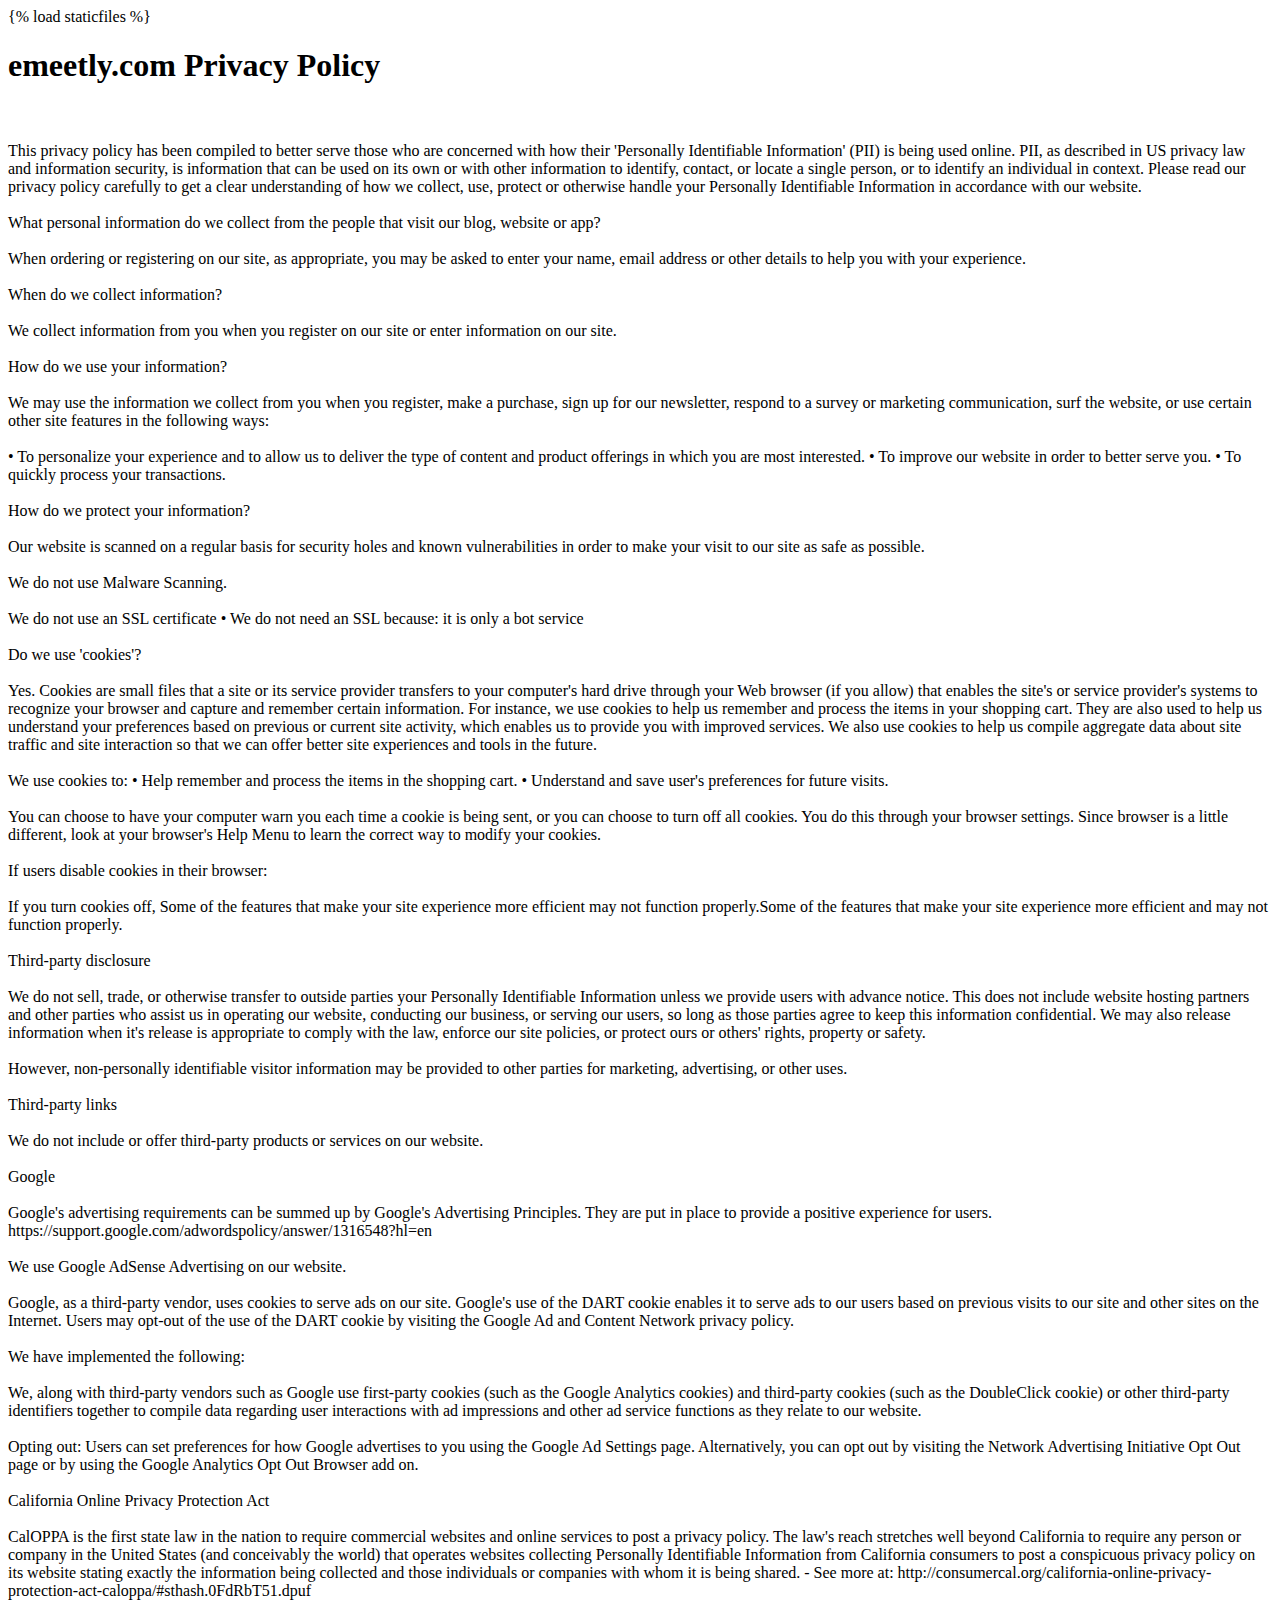
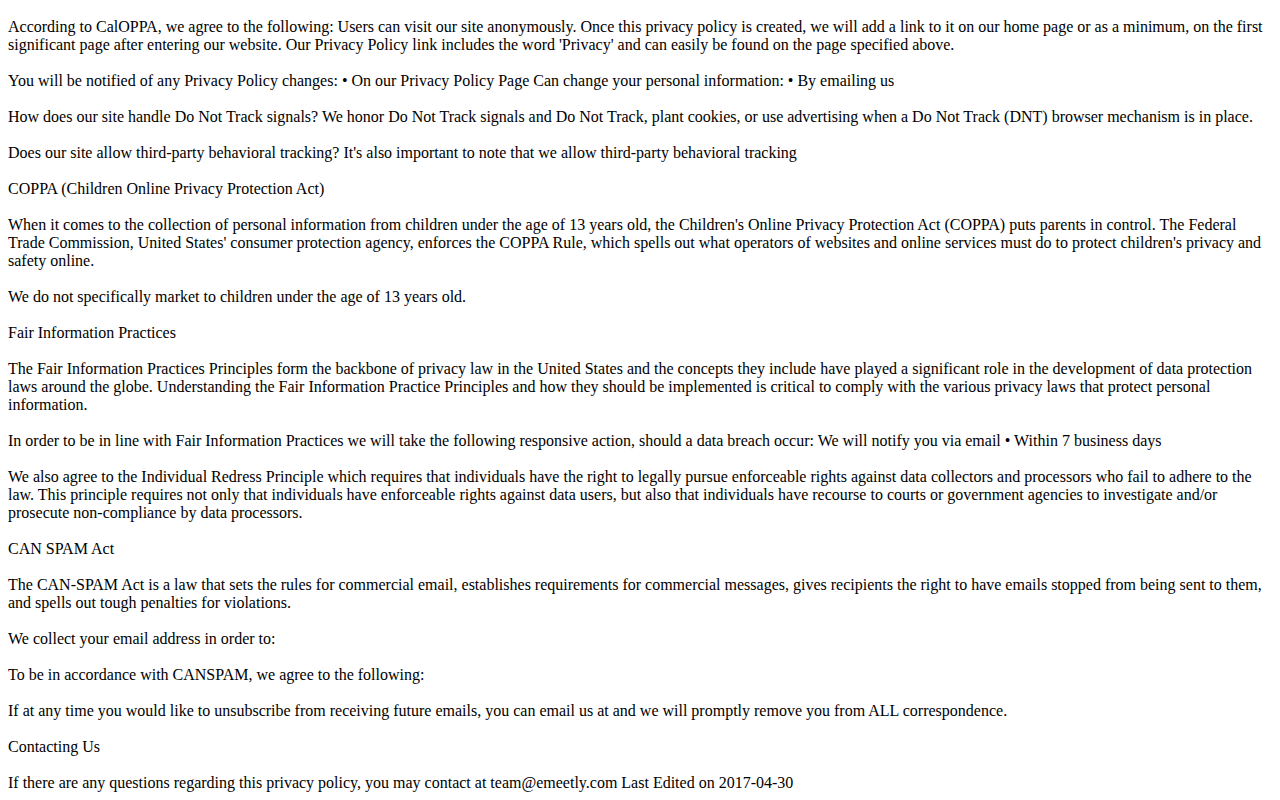
<file: templates/privacy.html>
<!DOCTYPE html>
{% load staticfiles %}

<h1>emeetly.com Privacy Policy</h1> <br><br>
This privacy policy has been compiled to better serve those who are concerned with how their 'Personally Identifiable Information' (PII) is being used online. PII, as described in US privacy law and information security, is information that can be used on its own or with other information to identify, contact, or locate a single person, or to identify an individual in context. Please read our privacy policy carefully to get a clear understanding of how we collect, use, protect or otherwise handle your Personally Identifiable Information in accordance with our website.
<br><br>
What personal information do we collect from the people that visit our blog, website or app?
<br><br>
When ordering or registering on our site, as appropriate, you may be asked to enter your name, email address or other details to help you with your experience.
<br><br>
When do we collect information?
<br><br>
We collect information from you when you register on our site or enter information on our site.
<br><br>

How do we use your information?
<br><br>
We may use the information we collect from you when you register, make a purchase, sign up for our newsletter, respond to a survey or marketing communication, surf the website, or use certain other site features in the following ways:
<br><br>
      • To personalize your experience and to allow us to deliver the type of content and product offerings in which you are most interested.
      • To improve our website in order to better serve you.
      • To quickly process your transactions.
<br><br>
How do we protect your information?
<br><br>
Our website is scanned on a regular basis for security holes and known vulnerabilities in order to make your visit to our site as safe as possible.
<br><br>
We do not use Malware Scanning.
<br><br>
We do not use an SSL certificate
      • We do not need an SSL because:
it is only a bot service
<br><br>
Do we use 'cookies'?
<br><br>
Yes. Cookies are small files that a site or its service provider transfers to your computer's hard drive through your Web browser (if you allow) that enables the site's or service provider's systems to recognize your browser and capture and remember certain information. For instance, we use cookies to help us remember and process the items in your shopping cart. They are also used to help us understand your preferences based on previous or current site activity, which enables us to provide you with improved services. We also use cookies to help us compile aggregate data about site traffic and site interaction so that we can offer better site experiences and tools in the future.
<br><br>
We use cookies to:
      • Help remember and process the items in the shopping cart.
      • Understand and save user's preferences for future visits.
<br><br>
You can choose to have your computer warn you each time a cookie is being sent, or you can choose to turn off all cookies. You do this through your browser settings. Since browser is a little different, look at your browser's Help Menu to learn the correct way to modify your cookies.
<br><br>
If users disable cookies in their browser:
<br><br>
If you turn cookies off, Some of the features that make your site experience more efficient may not function properly.Some of the features that make your site experience more efficient and may not function properly.
<br><br>

Third-party disclosure
<br><br>
We do not sell, trade, or otherwise transfer to outside parties your Personally Identifiable Information unless we provide users with advance notice. This does not include website hosting partners and other parties who assist us in operating our website, conducting our business, or serving our users, so long as those parties agree to keep this information confidential. We may also release information when it's release is appropriate to comply with the law, enforce our site policies, or protect ours or others' rights, property or safety. 
<br><br>
However, non-personally identifiable visitor information may be provided to other parties for marketing, advertising, or other uses.
<br><br>
Third-party links
<br><br>
We do not include or offer third-party products or services on our website.
<br><br>
Google
<br><br>
Google's advertising requirements can be summed up by Google's Advertising Principles. They are put in place to provide a positive experience for users. https://support.google.com/adwordspolicy/answer/1316548?hl=en 
<br><br>
We use Google AdSense Advertising on our website.
<br><br>
Google, as a third-party vendor, uses cookies to serve ads on our site. Google's use of the DART cookie enables it to serve ads to our users based on previous visits to our site and other sites on the Internet. Users may opt-out of the use of the DART cookie by visiting the Google Ad and Content Network privacy policy.
<br><br>
We have implemented the following:
<br><br>
We, along with third-party vendors such as Google use first-party cookies (such as the Google Analytics cookies) and third-party cookies (such as the DoubleClick cookie) or other third-party identifiers together to compile data regarding user interactions with ad impressions and other ad service functions as they relate to our website.
<br><br>
Opting out:
Users can set preferences for how Google advertises to you using the Google Ad Settings page. Alternatively, you can opt out by visiting the Network Advertising Initiative Opt Out page or by using the Google Analytics Opt Out Browser add on.
<br><br>
California Online Privacy Protection Act
<br><br>
CalOPPA is the first state law in the nation to require commercial websites and online services to post a privacy policy. The law's reach stretches well beyond California to require any person or company in the United States (and conceivably the world) that operates websites collecting Personally Identifiable Information from California consumers to post a conspicuous privacy policy on its website stating exactly the information being collected and those individuals or companies with whom it is being shared. - See more at: http://consumercal.org/california-online-privacy-protection-act-caloppa/#sthash.0FdRbT51.dpuf
<br><br>
According to CalOPPA, we agree to the following:
Users can visit our site anonymously.
Once this privacy policy is created, we will add a link to it on our home page or as a minimum, on the first significant page after entering our website.
Our Privacy Policy link includes the word 'Privacy' and can easily be found on the page specified above.
<br><br>
You will be notified of any Privacy Policy changes:
      • On our Privacy Policy Page
Can change your personal information:
      • By emailing us
<br><br>
How does our site handle Do Not Track signals?
We honor Do Not Track signals and Do Not Track, plant cookies, or use advertising when a Do Not Track (DNT) browser mechanism is in place.
<br><br>
Does our site allow third-party behavioral tracking?
It's also important to note that we allow third-party behavioral tracking
<br><br>
COPPA (Children Online Privacy Protection Act)
<br><br>
When it comes to the collection of personal information from children under the age of 13 years old, the Children's Online Privacy Protection Act (COPPA) puts parents in control. The Federal Trade Commission, United States' consumer protection agency, enforces the COPPA Rule, which spells out what operators of websites and online services must do to protect children's privacy and safety online.
<br><br>
We do not specifically market to children under the age of 13 years old.
<br><br>
Fair Information Practices
<br><br>
The Fair Information Practices Principles form the backbone of privacy law in the United States and the concepts they include have played a significant role in the development of data protection laws around the globe. Understanding the Fair Information Practice Principles and how they should be implemented is critical to comply with the various privacy laws that protect personal information.
<br><br>
In order to be in line with Fair Information Practices we will take the following responsive action, should a data breach occur:
We will notify you via email
      • Within 7 business days
<br><br>
We also agree to the Individual Redress Principle which requires that individuals have the right to legally pursue enforceable rights against data collectors and processors who fail to adhere to the law. This principle requires not only that individuals have enforceable rights against data users, but also that individuals have recourse to courts or government agencies to investigate and/or prosecute non-compliance by data processors.
<br><br>
CAN SPAM Act
<br><br>
The CAN-SPAM Act is a law that sets the rules for commercial email, establishes requirements for commercial messages, gives recipients the right to have emails stopped from being sent to them, and spells out tough penalties for violations.
<br><br>
We collect your email address in order to:
<br><br>
To be in accordance with CANSPAM, we agree to the following:
<br><br>
If at any time you would like to unsubscribe from receiving future emails, you can email us at
and we will promptly remove you from ALL correspondence.
<br><br>

Contacting Us
<br><br>
If there are any questions regarding this privacy policy, you may contact at team@emeetly.com
Last Edited on 2017-04-30
</file>
